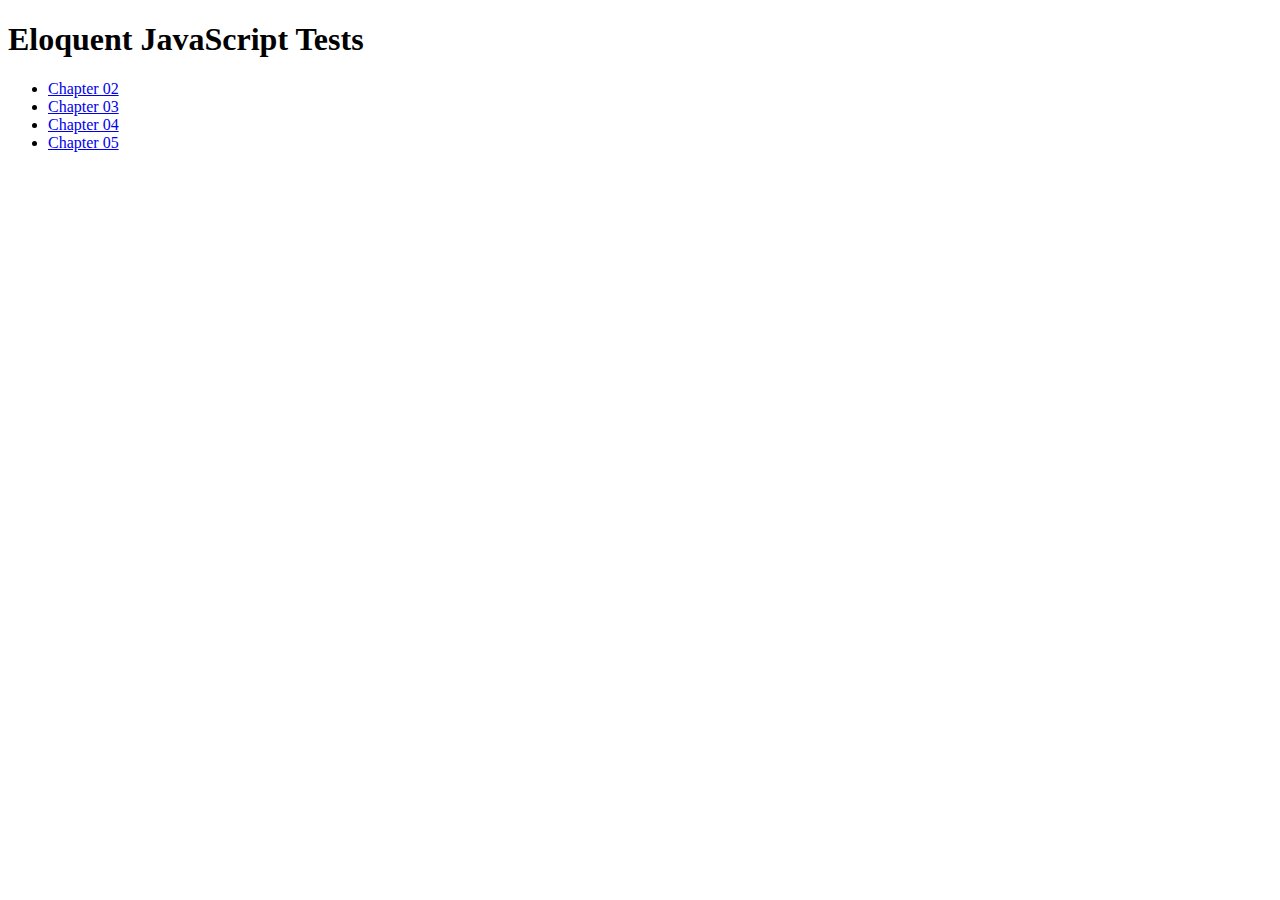
<file: projects/eloquent-javascript/index.html>
<!DOCTYPE html>
<html lang="en">
<head>
  <meta charset="UTF-8">
  <meta name="viewport" content="width=device-width, initial-scale=1.0">
  <meta http-equiv="X-UA-Compatible" content="ie=edge">
  <title>Eloquent JavaScript Tests</title>
  <link rel="stylesheet" href="https://stackpath.bootstrapcdn.com/bootstrap/4.1.0/css/bootstrap.min.css" integrity="sha384-9gVQ4dYFwwWSjIDZnLEWnxCjeSWFphJiwGPXr1jddIhOegiu1FwO5qRGvFXOdJZ4" crossorigin="anonymous">
</head>
<body class="bg-secondary">
  <div class="container">
    <div class="jumbotron bg-dark">
      <h1 class="text-warning">Eloquent JavaScript Tests</h1>
    </div>
    <ul>
      <li>
        <a class="text-warning" href="./chapter-02/index.html">Chapter 02</a>
      </li>
      <li>
        <a class="text-warning" href="./chapter-03/index.html">Chapter 03</a>
      </li>
      <li>
        <a class="text-warning" href="./chapter-04/index.html">Chapter 04</a>
      </li>
      <li>
        <a class="text-warning" href="./chapter-05/index.html">Chapter 05</a>
      </li>
    </ul>
  </div>
</body>
</html>
</file>
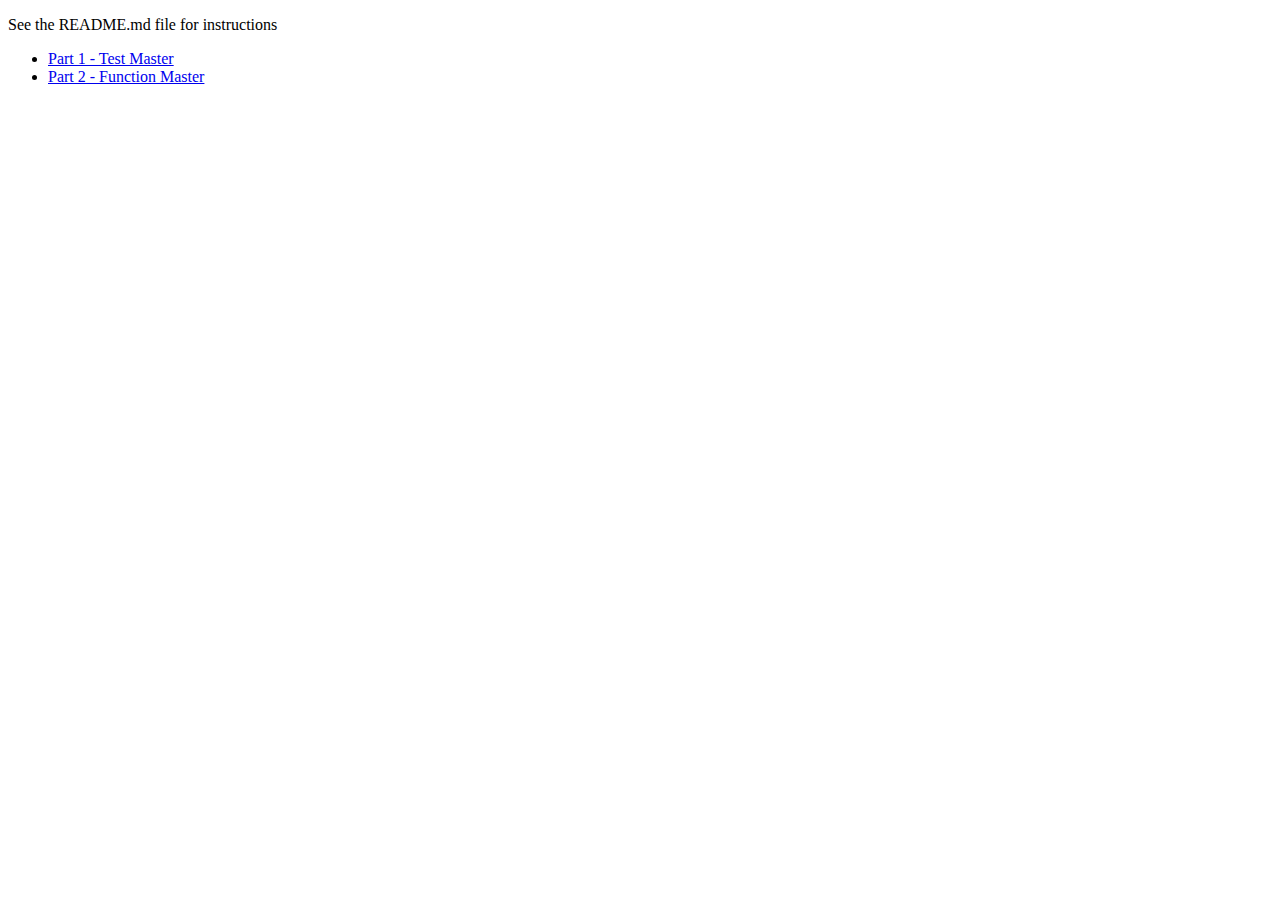
<file: projects/function-master/index.html>
<!doctype html>
<html>
    <head>
        <meta charset="utf-8">
        <title>Function Master</title>
        <meta name="description" content="Function Master: Learn to master the function">
    </head>
    <body>
        <div>
            <p>See the README.md file for instructions</p>
            <ul>
              <li><a href="test-master.html">Part 1 - Test Master</a></li>
              <li><a href="function-master.html">Part 2 - Function Master</a></li>
            </ul>
        </div>
    </body>
</html>
</file>
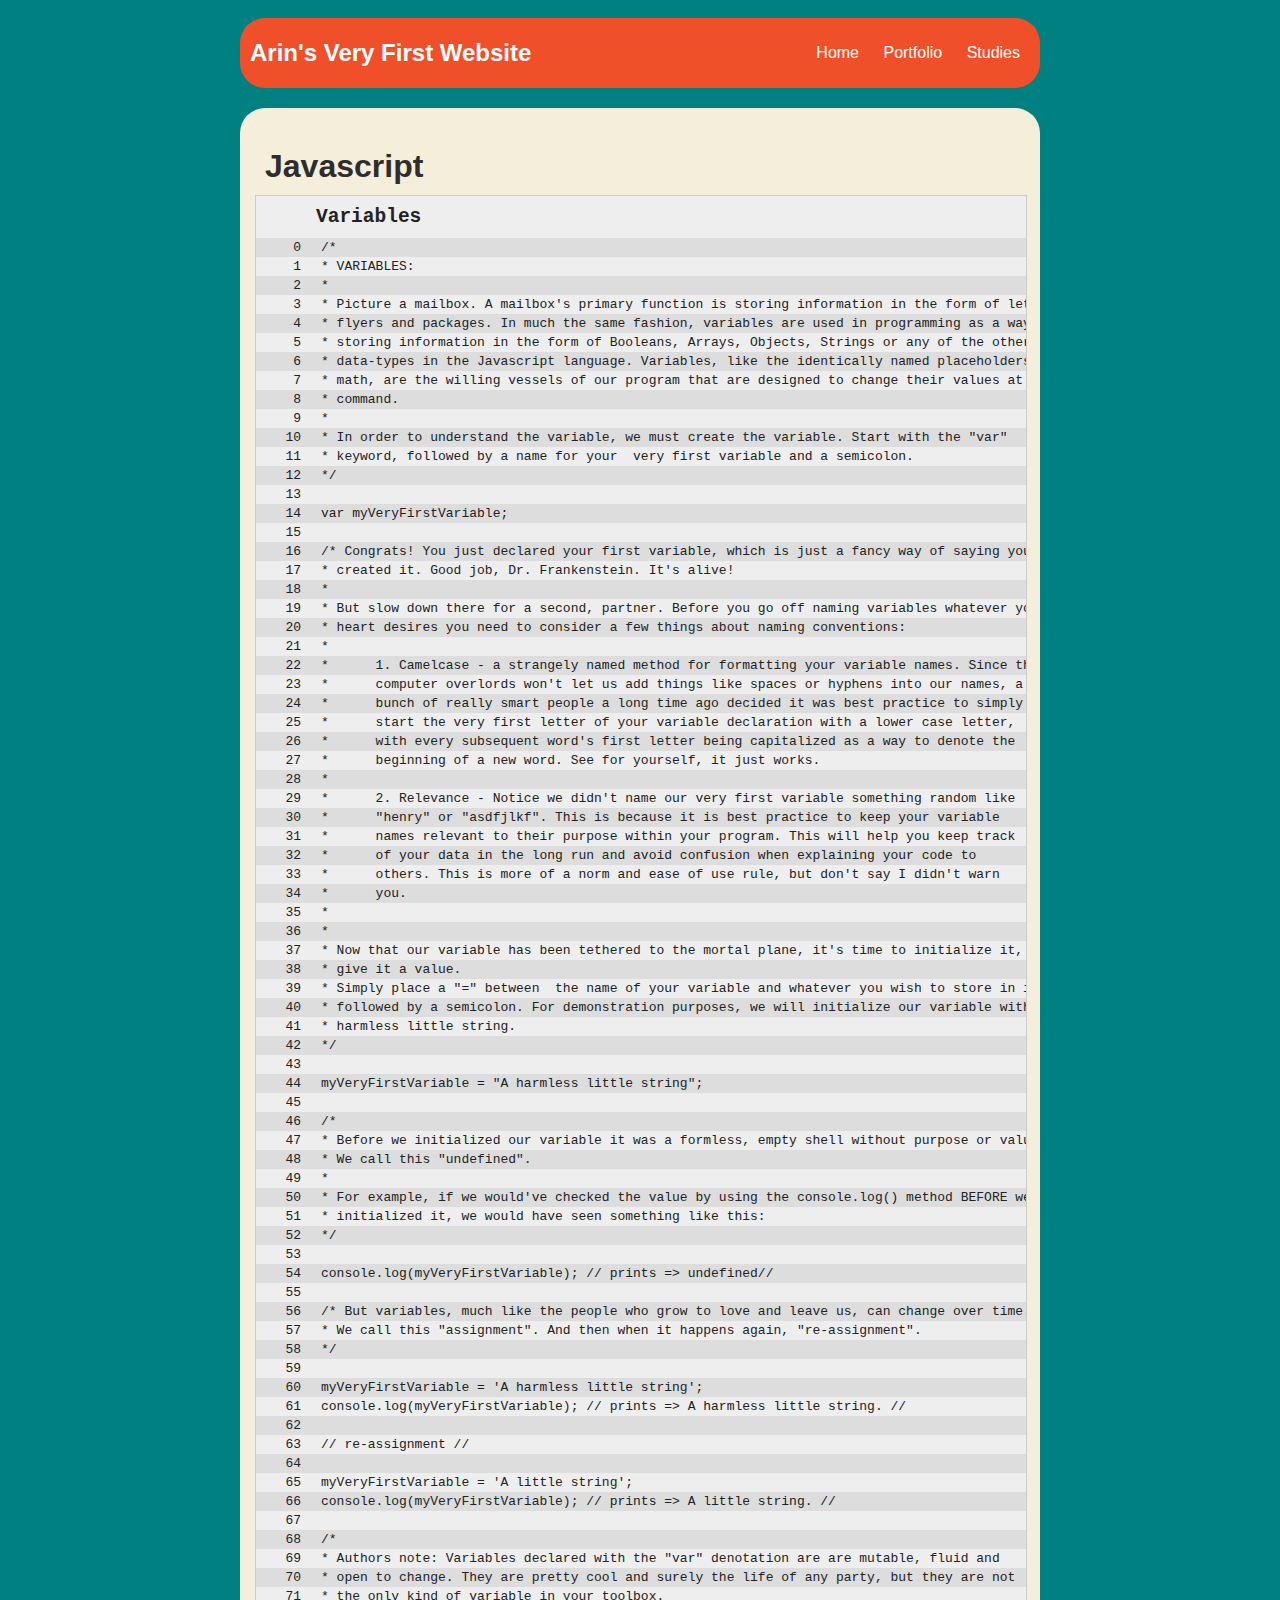
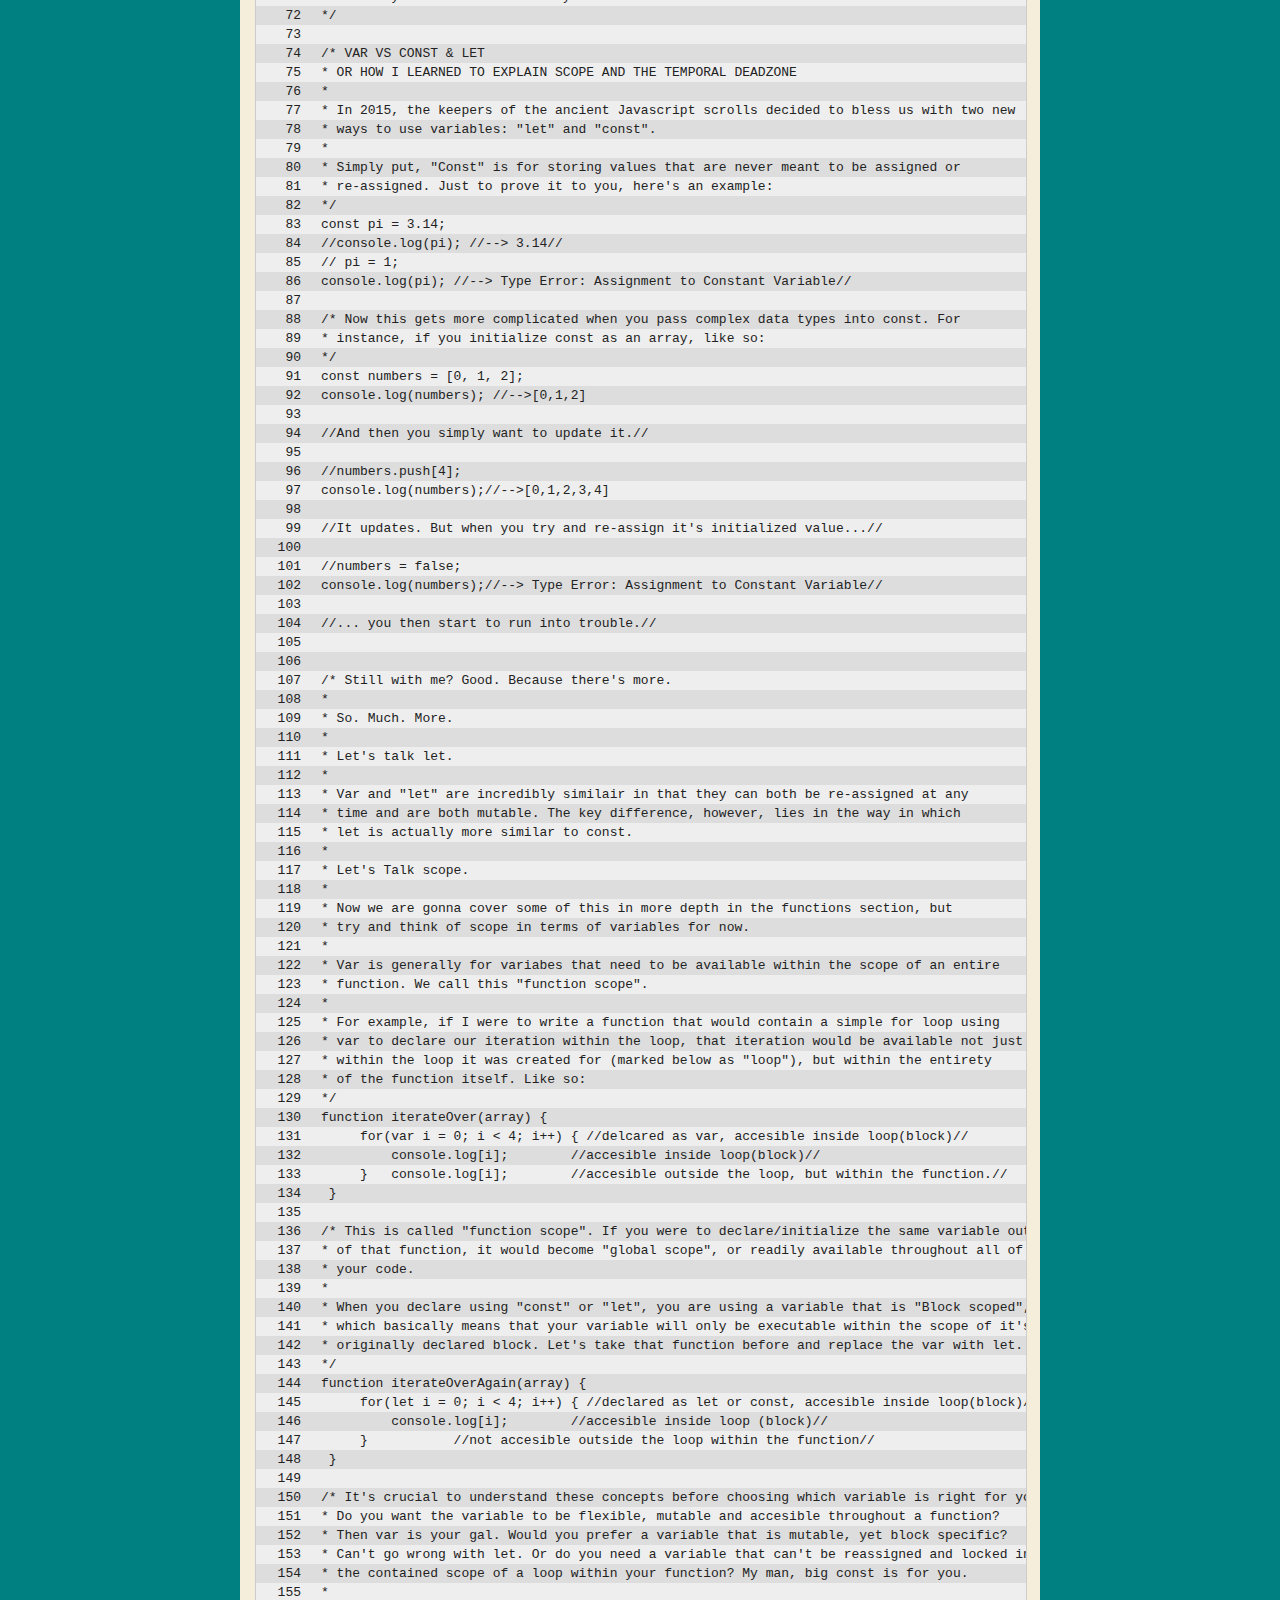
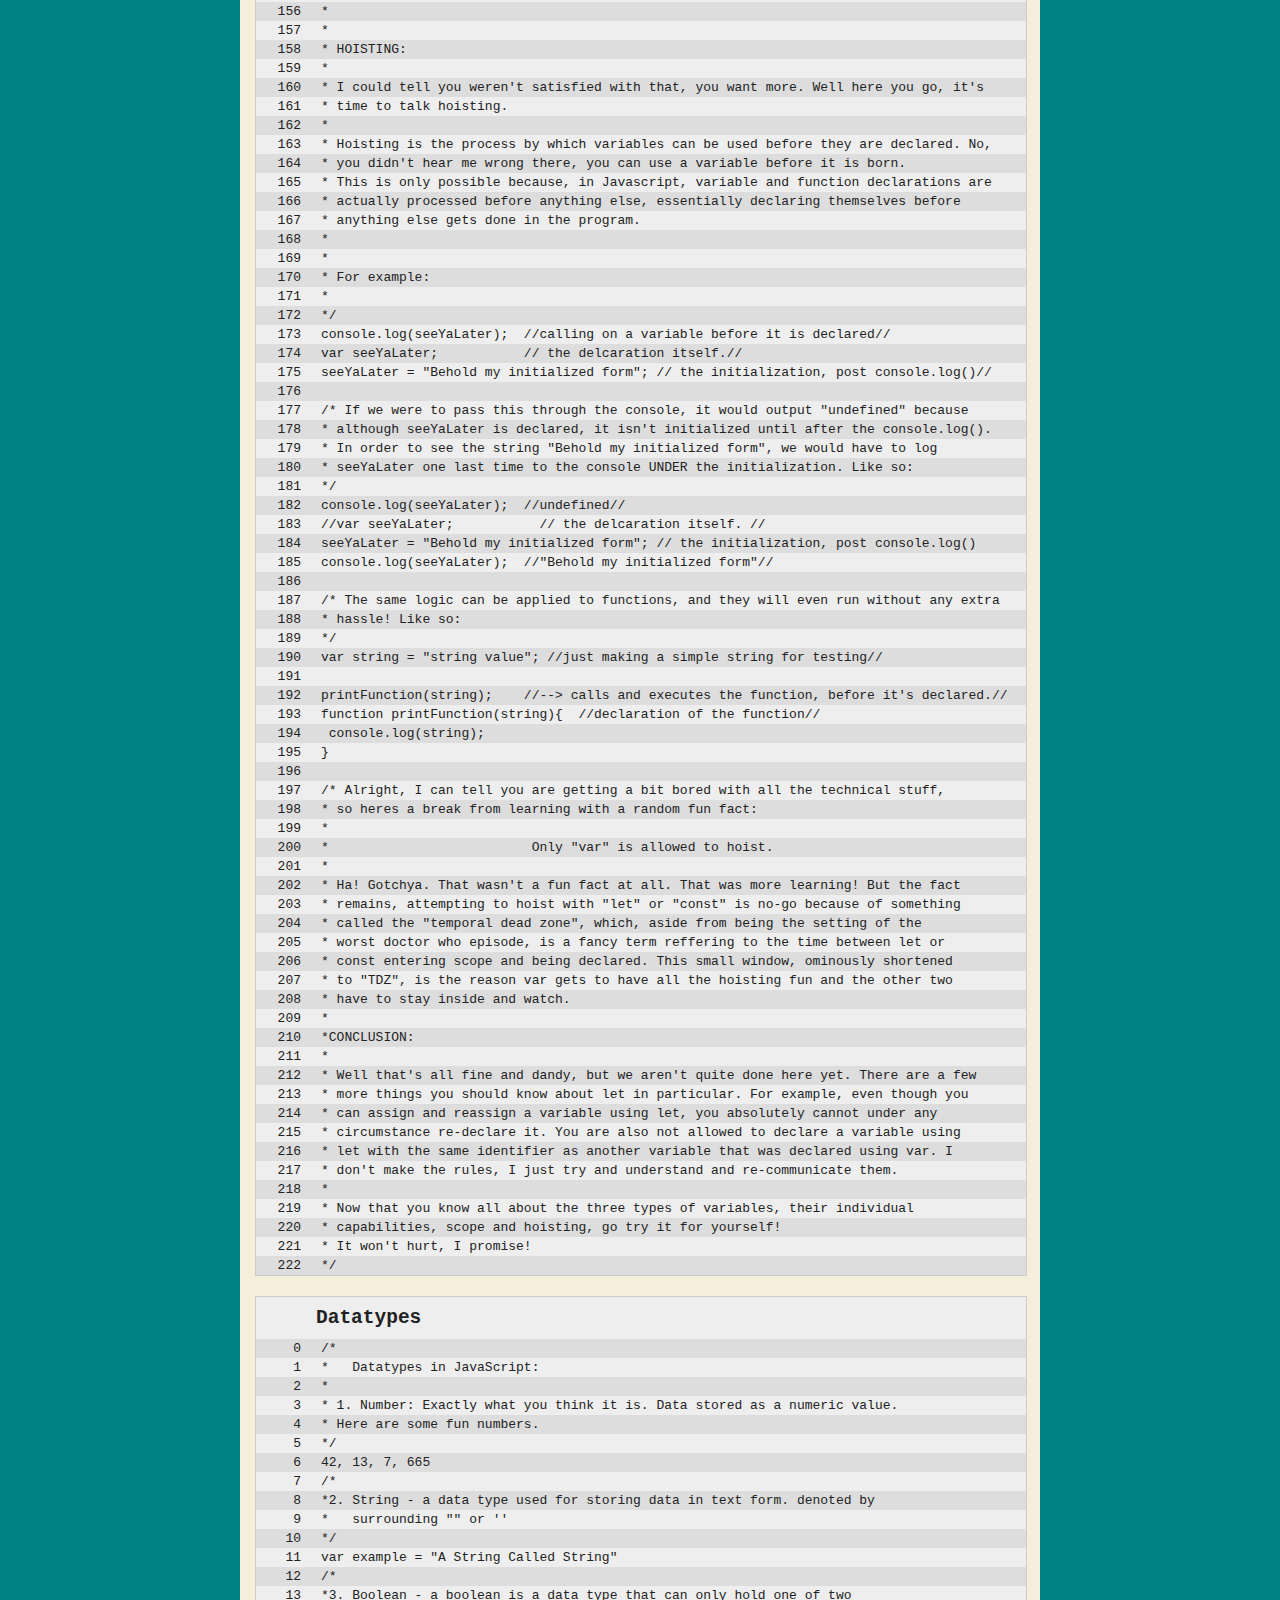
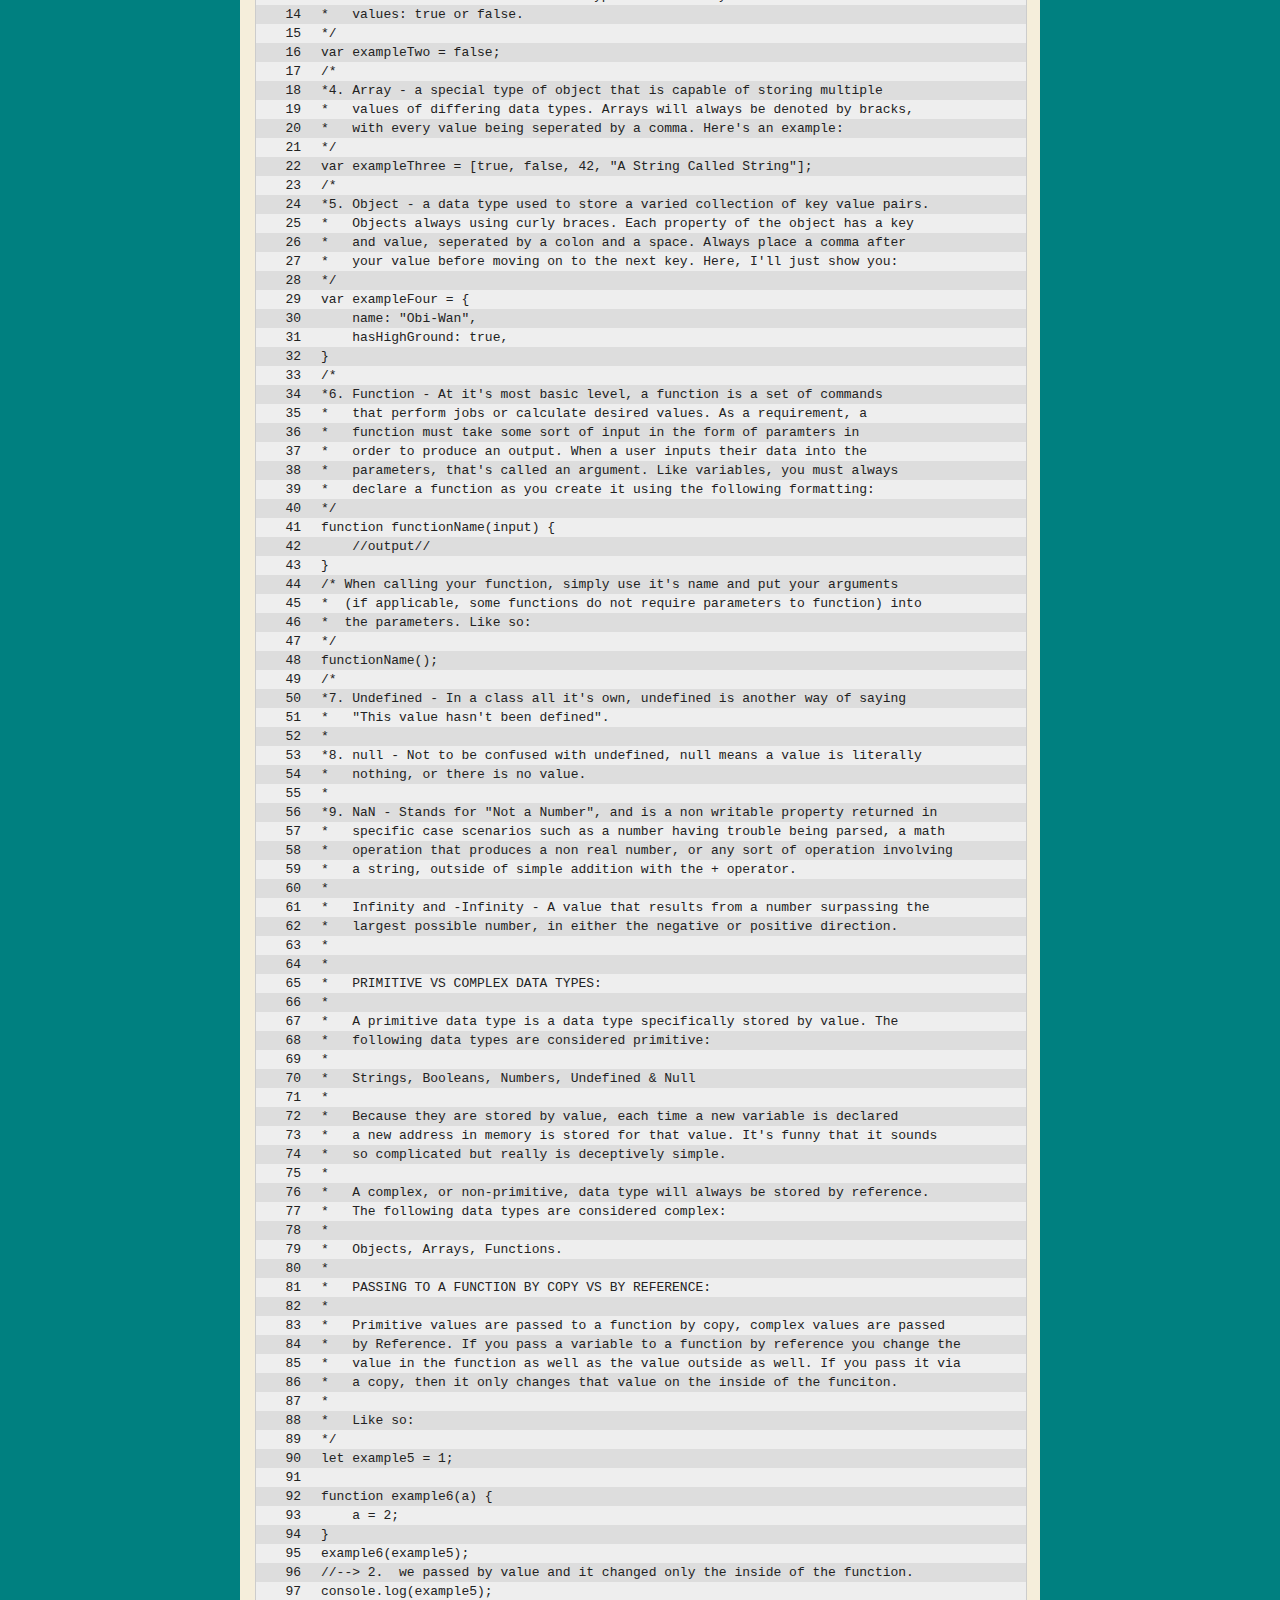
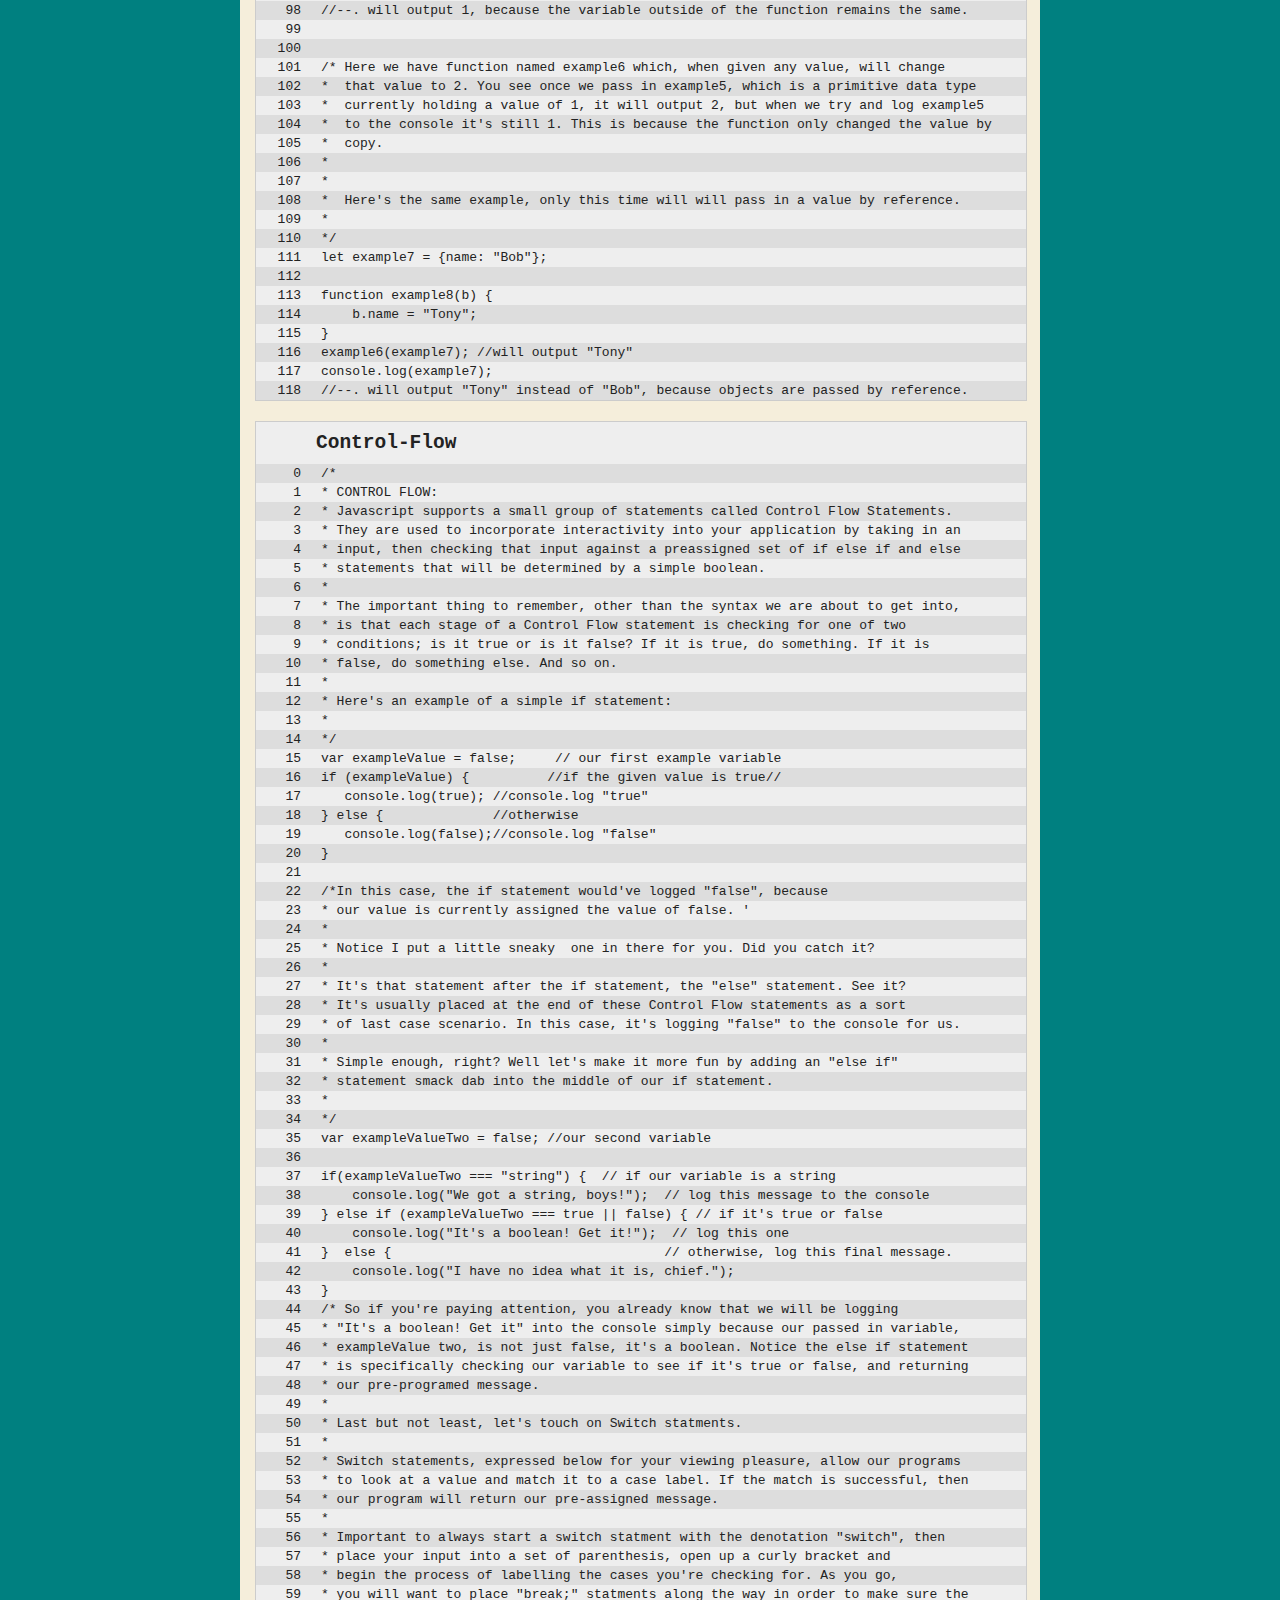
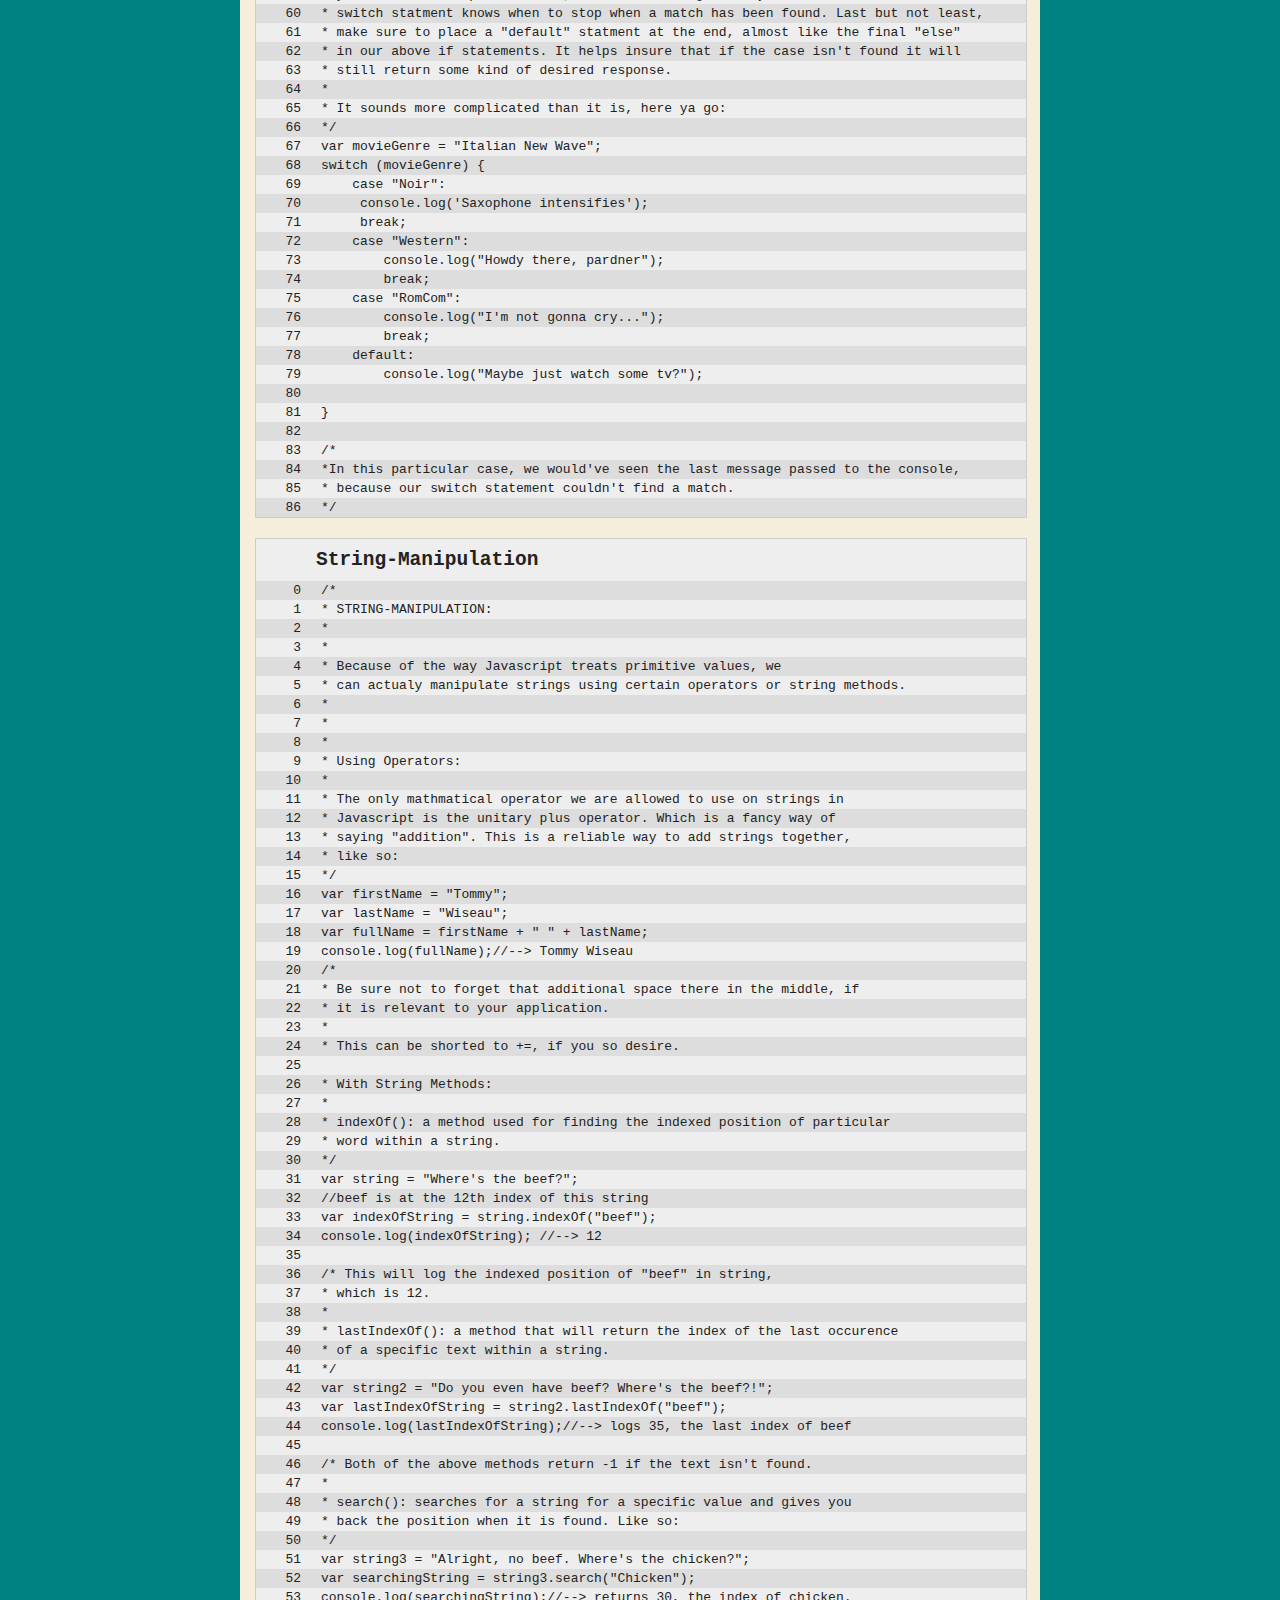
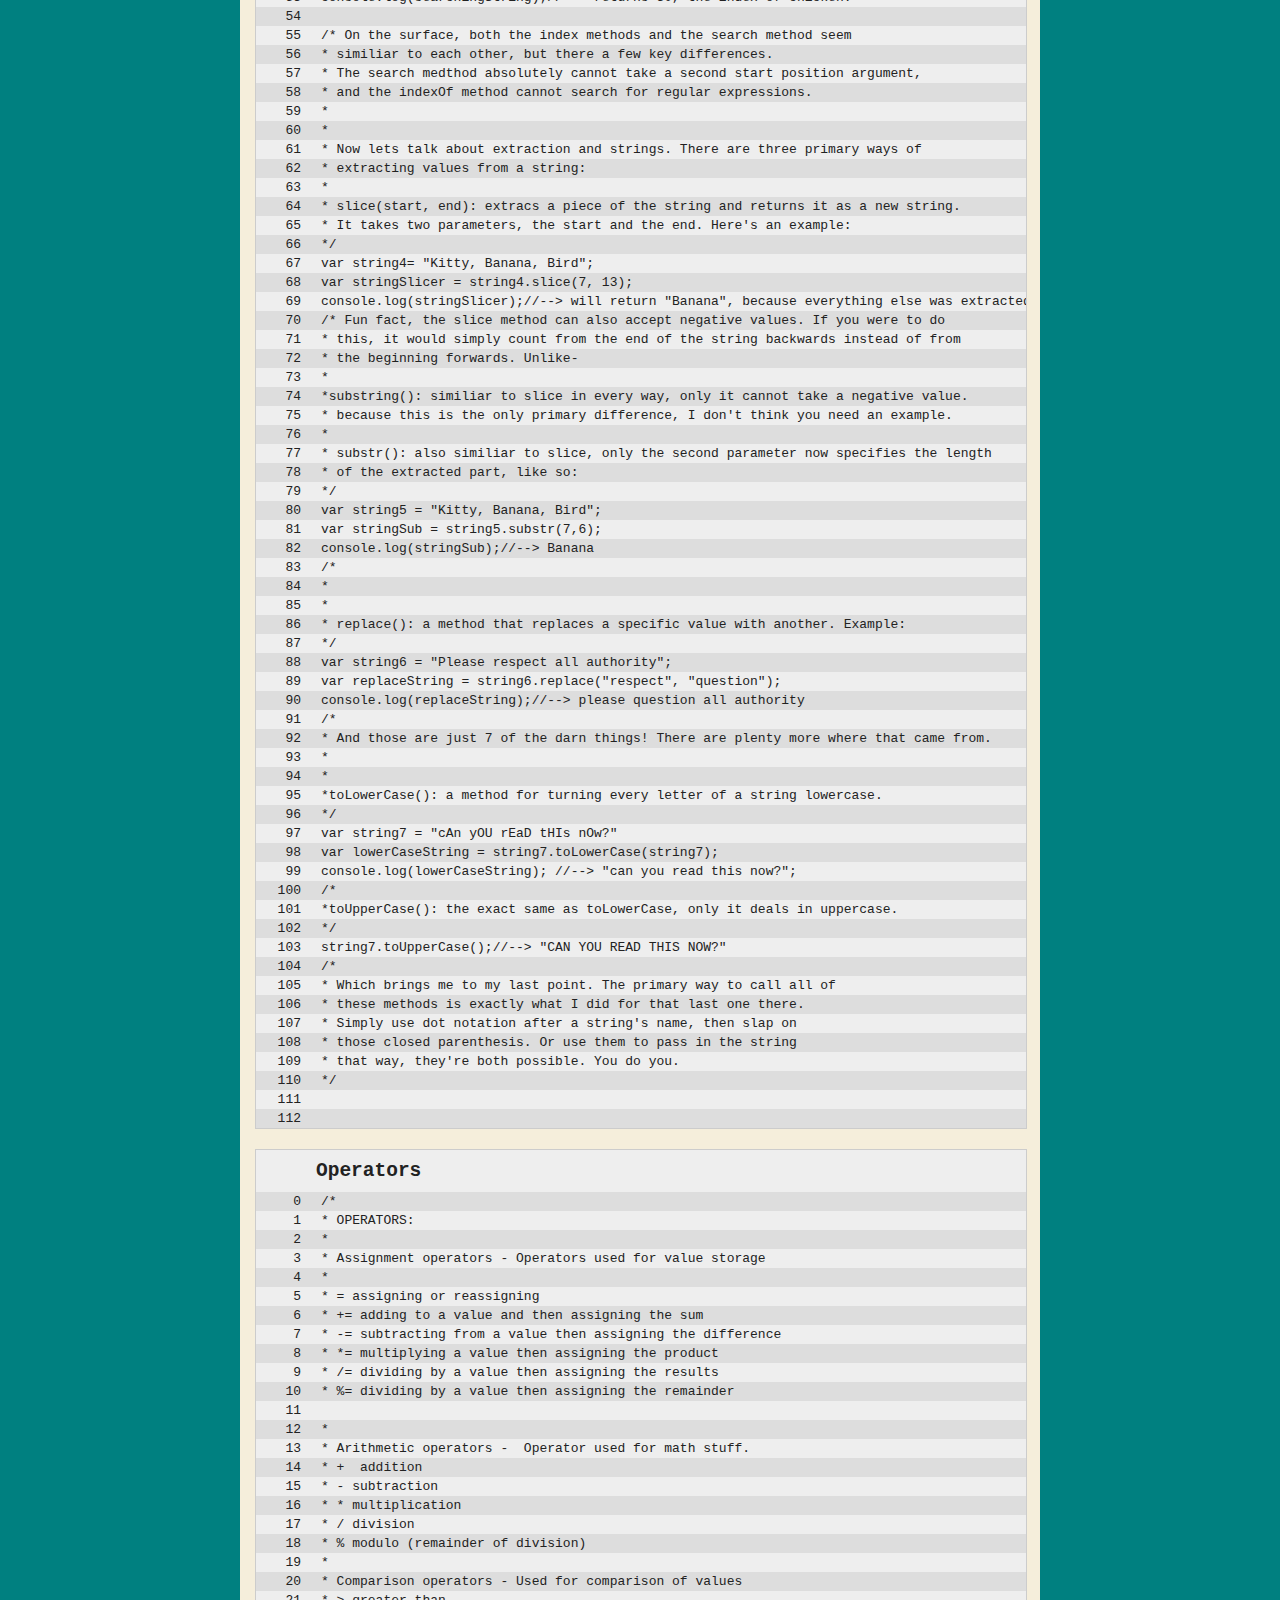
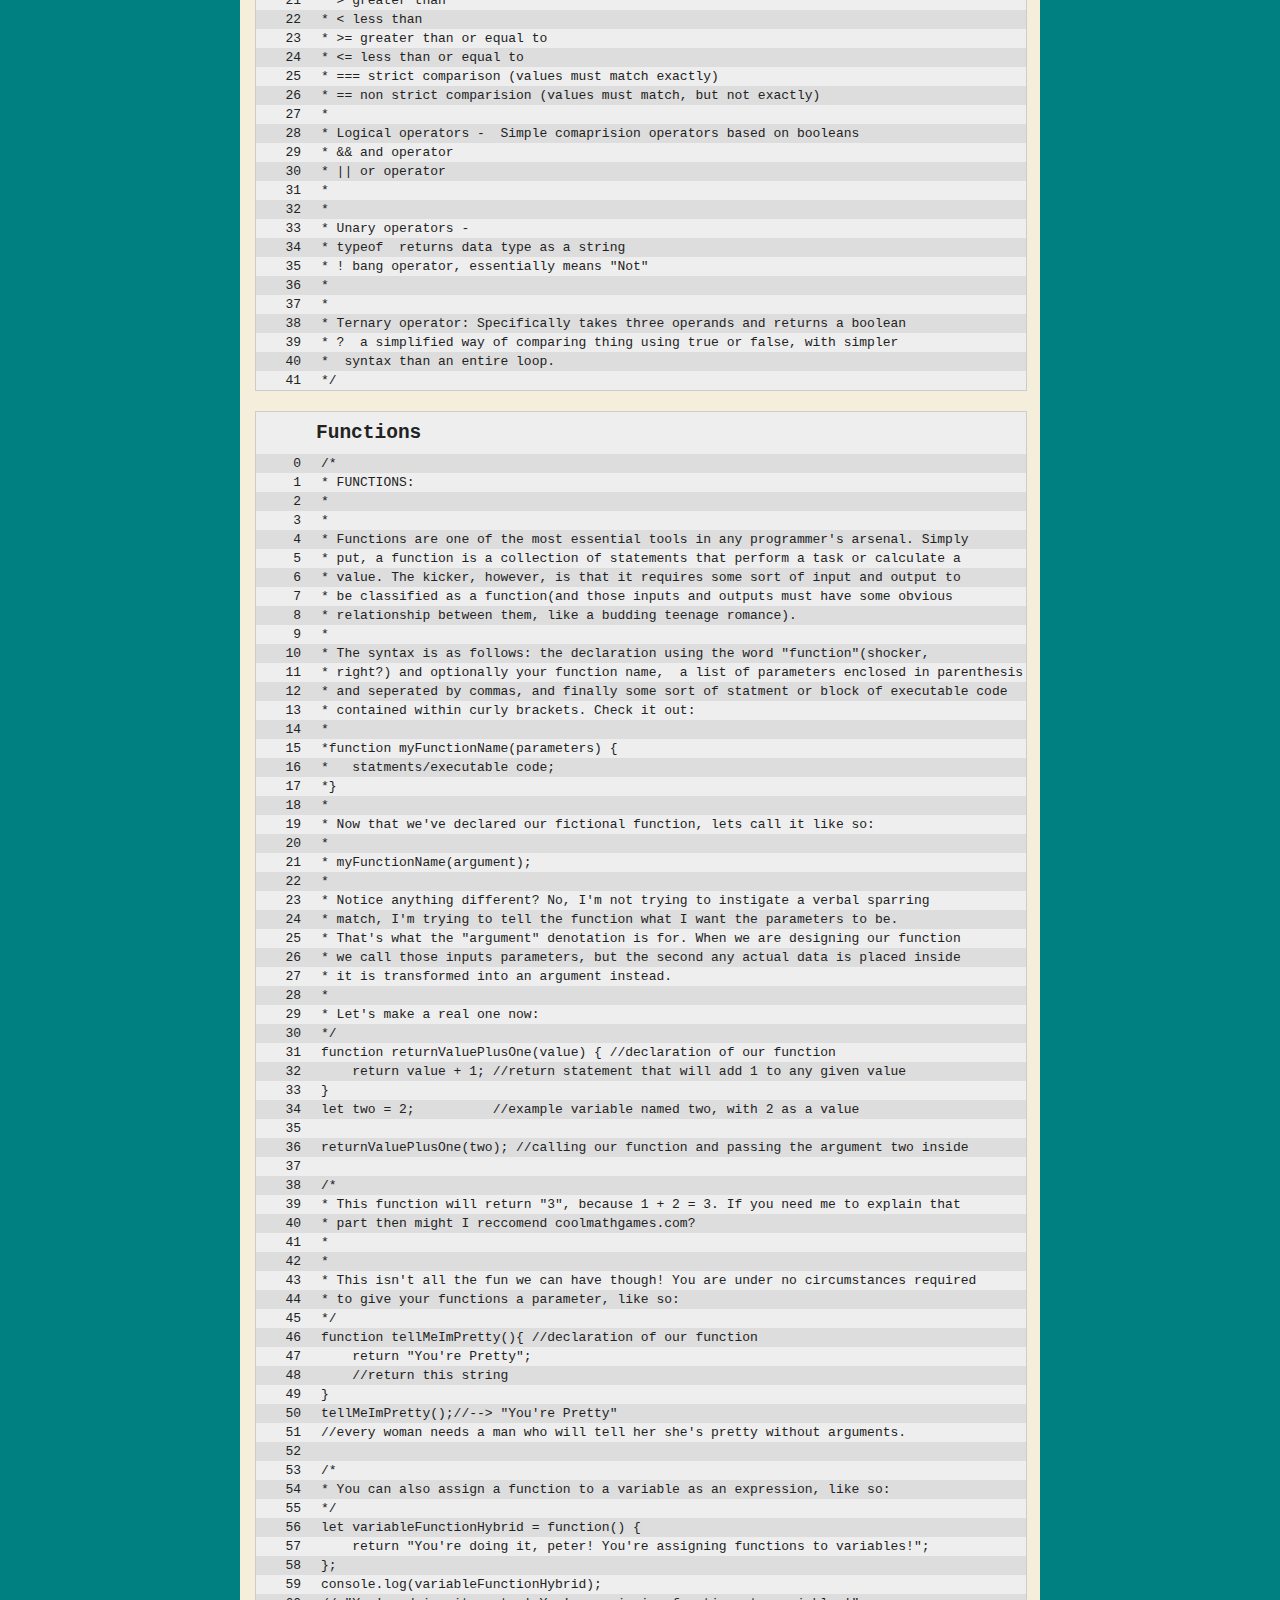
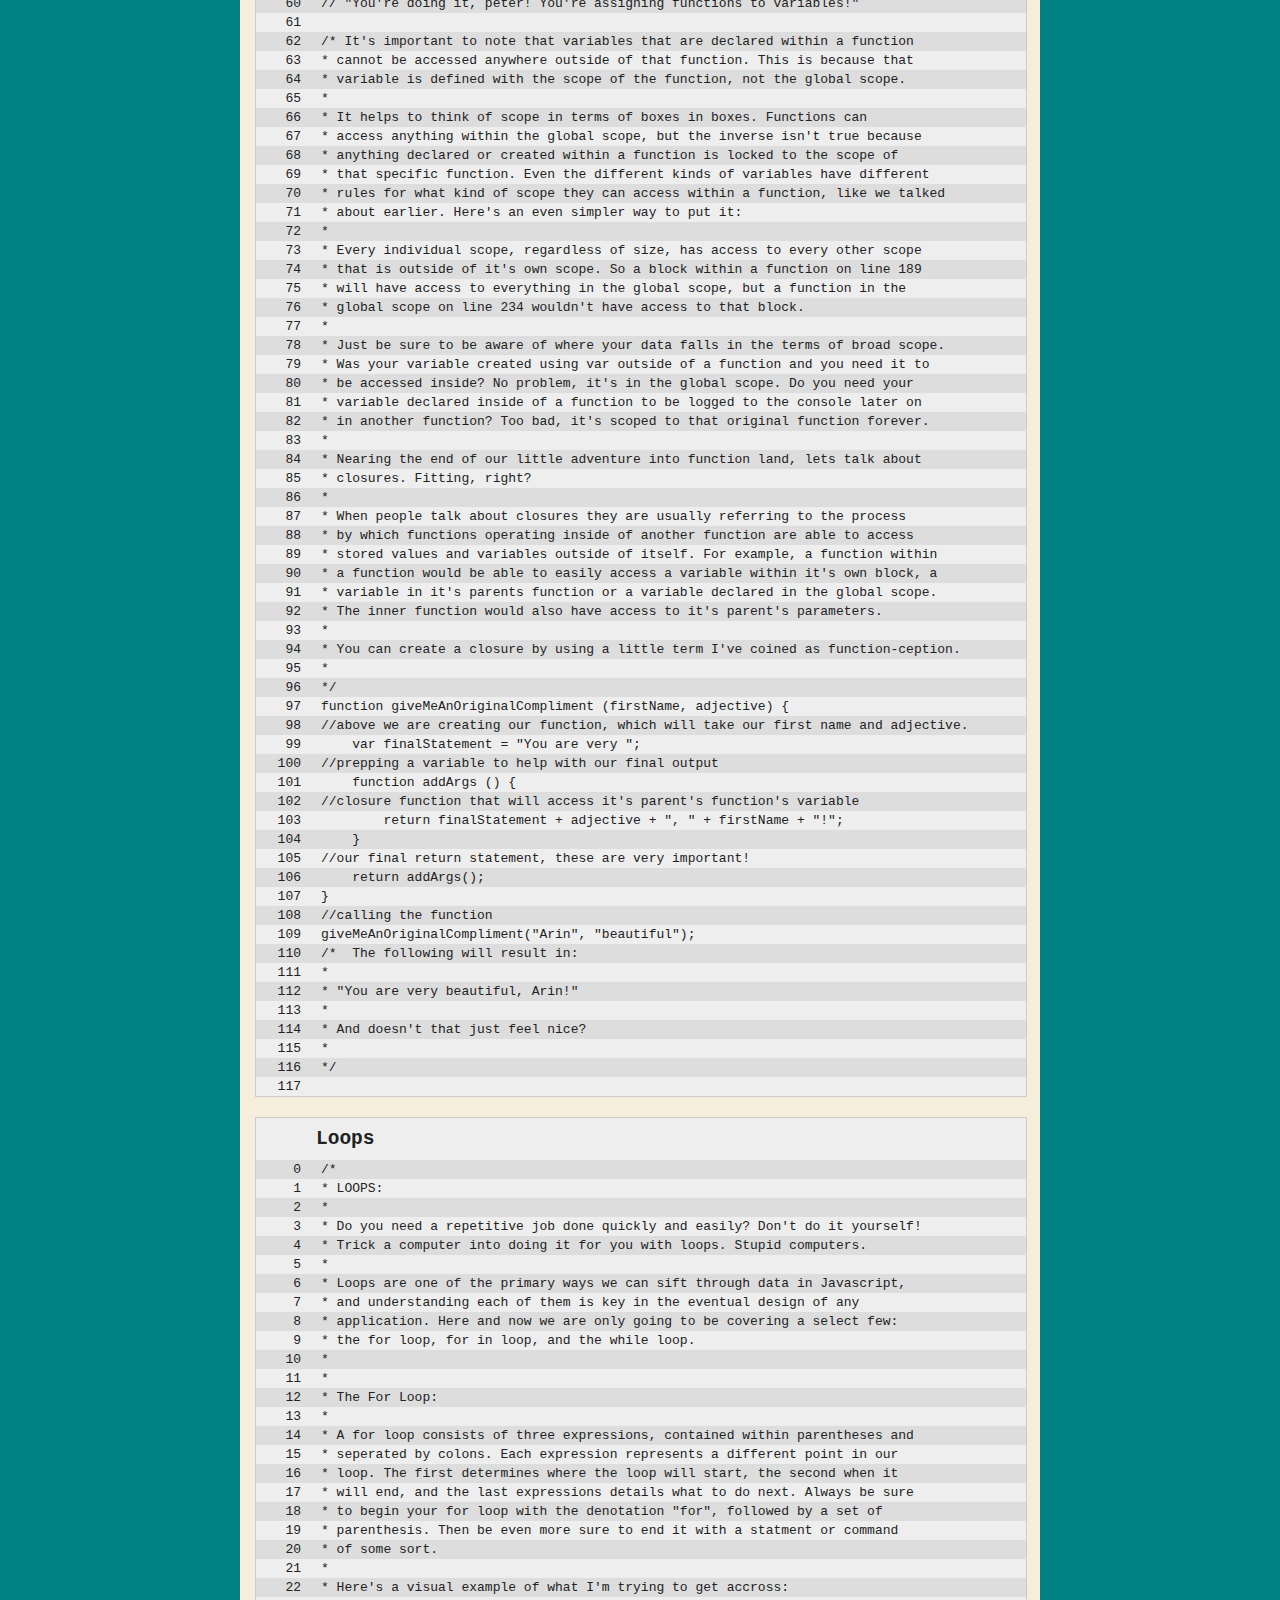
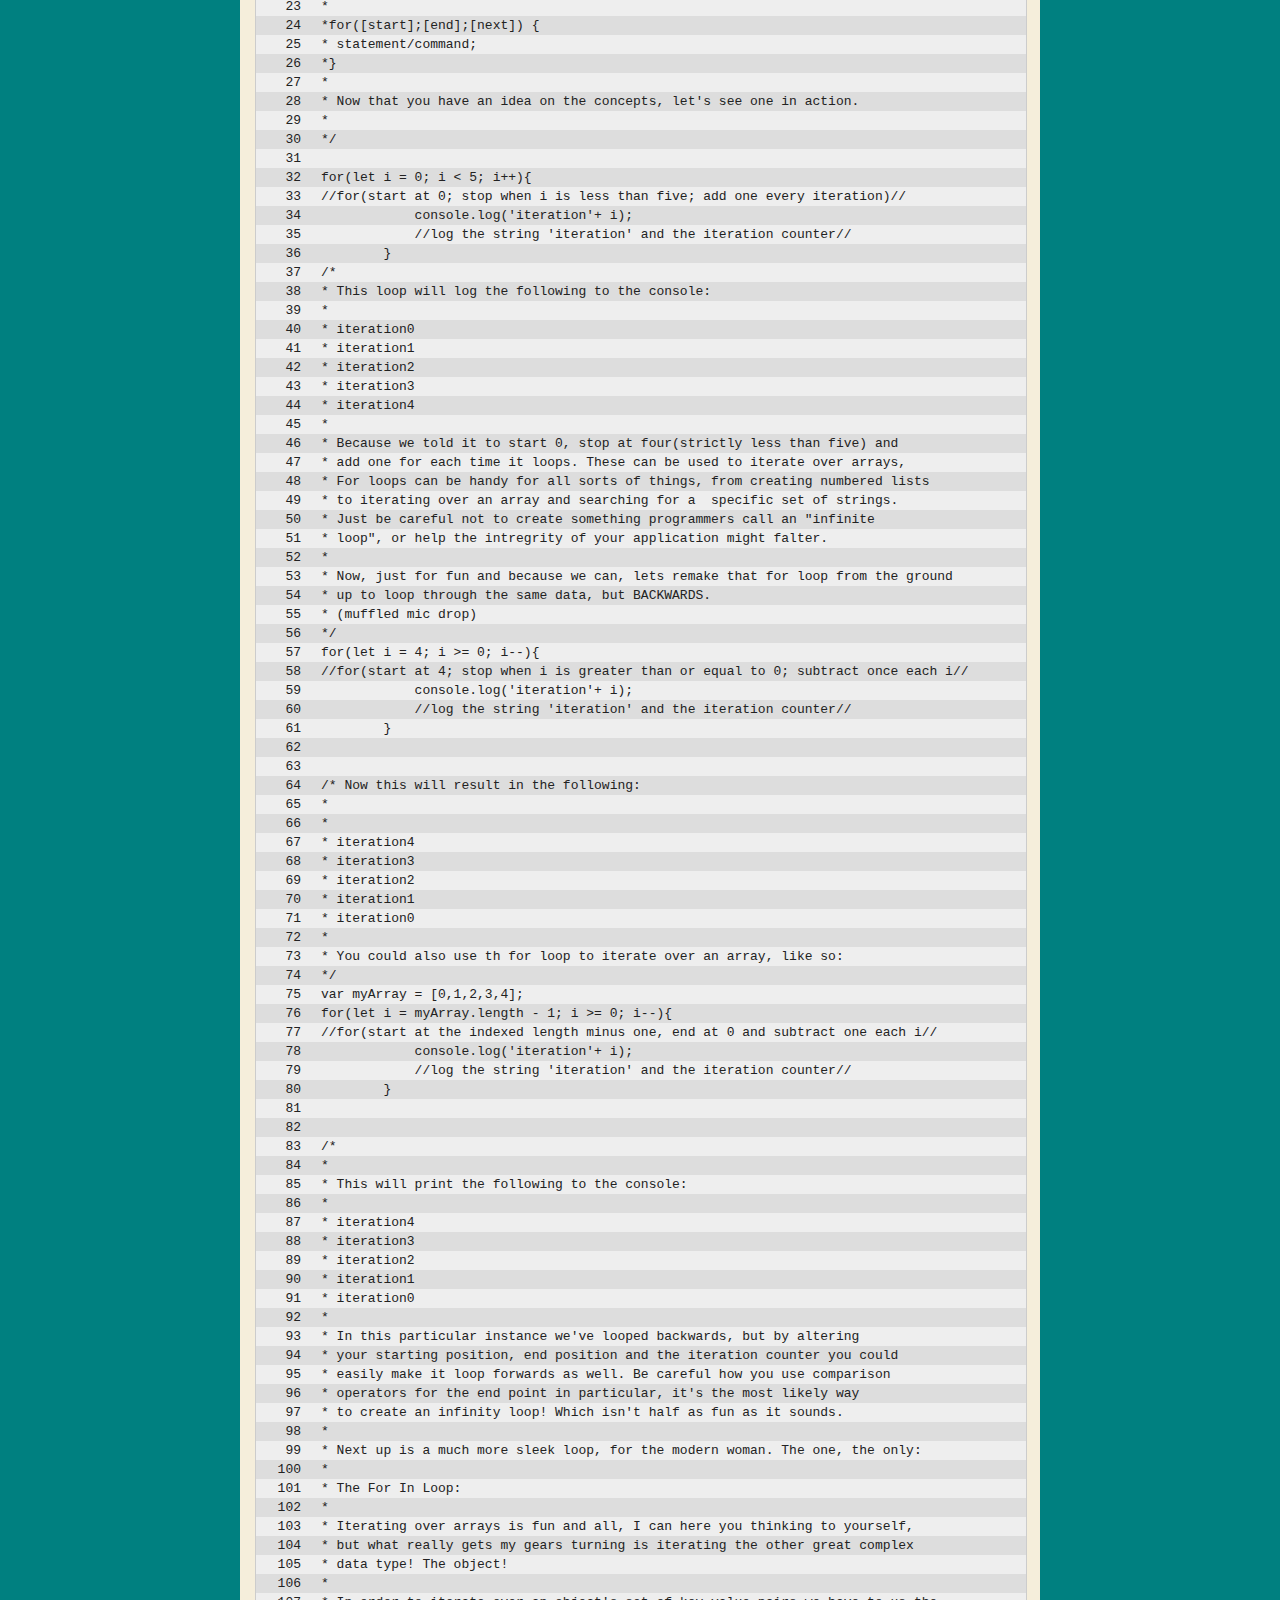
<file: studies.html>
<!DOCTYPE html>
<html>
    <head>
        <script src="https://ajax.googleapis.com/ajax/libs/jquery/2.1.4/jquery.min.js"></script>
        <script>
            /*global $*/
            const topics = [ 'variables', 'datatypes', 'string-manipulation', 'operators', 'control-flow', 'loops', 'functions' ];
            const topicElements = topics.forEach(function(topic, index) {
                const $header = $('<h2>').addClass('topic-heading').text(topic);
                const $div = $('<div>').addClass('code').attr('id', topic).append($header);
                $.get(`./studies/${topic}.js`, function (response) {
                    const split = response.split('\n');
                    const $splitElements = split.map(function(line, index) {
                        const $line = $('<div>').addClass('line');
                        const $lineNumber = $('<div>').addClass('line-number').text(index);
                        const $content = $('<div>').addClass('line-content').text(line);
                        return $line.append($lineNumber, $content);
                    }, 'text'); // 'text' makes sure the JS file isn't executed;
                    $div.append($splitElements);
                    $div.appendTo('.content');
                })
            });
        </script>
        <link rel="stylesheet" href="css/studies.css" type="text/css" />
        <title>Studies</title>
    </head>
    <body>
        <div id="all-contents">
        <nav>
            <header>Arin's Very First Website</header>
            <ul>
                <li><a href="index.html">Home</a></li>
                <li><a href="portfolio.html">Portfolio</a></li>
                <li><a href="studies.html">Studies</a></li>
            </ul>
        </nav>
        <main>
            <div class="content">
                <h1>Javascript</h1>

            </div>
        </main>
    </div>
    </body>
</html>
</file>
<file: css/studies.css>
body {
        background: rgb(0, 128, 128);
        color: rgb(45, 45, 45);
        padding: 10px;
        font-family: arial;
    }
    #all-contents {
        max-width: 800px;
        margin: auto;
    }
header {
    font-size: 1.5em;
    font-weight: bold;
}
[id=all-contents] {
    max-width: 800px;
    margin: auto;
}

/* navigation menu */
nav {
    border-radius: 25px;
        background: rgb(239, 80, 41);
        margin: 0 auto;
        margin-bottom: 20px;
        display: flex;
        padding: 10px;
}
nav header {
    display: flex;
    align-items: center;
    color: rgb(255, 255, 255);
    flex: 1;
}
nav ul {
    list-style-image: none;
}
nav li {
    display: inline-block;
    padding: 0 10px;
}
nav a {
    text-decoration: none;
    color: #fff;
}

/* main container area beneath menu */
main {
    border-radius: 25px;
    background: rgb(245, 238, 219);
    display: flex;
    padding:inherit;
}
[class=content] {
    flex: 1;
    border-radius:35px;
    padding: 15px;
    margin-top:15px;
    box-sizing: border-box;
    width: 100%;
}

.content h1, h2, h3, h4, h5, h6 {
    margin: 10px;
}

.content section > a {
    text-decoration: none;
}

.code {
    font-family: monospace;
    background: #eee;
    border: 1px solid #ccc;
    color: #222;
    white-space: pre;
    width: 100%;
    margin-bottom: 20px;
    overflow: scroll;
}

.topic-heading {
    padding-left: 50px;
    text-transform: capitalize;
}

.line {
    display: flex;
    padding: 2px 0;
}

.line:nth-child(even) {
    background: #ddd;
}

.line-number {
    min-width: 40px;
    padding-left: 5px;
    text-align: right;
    padding-right: 20px;
}
</file>
